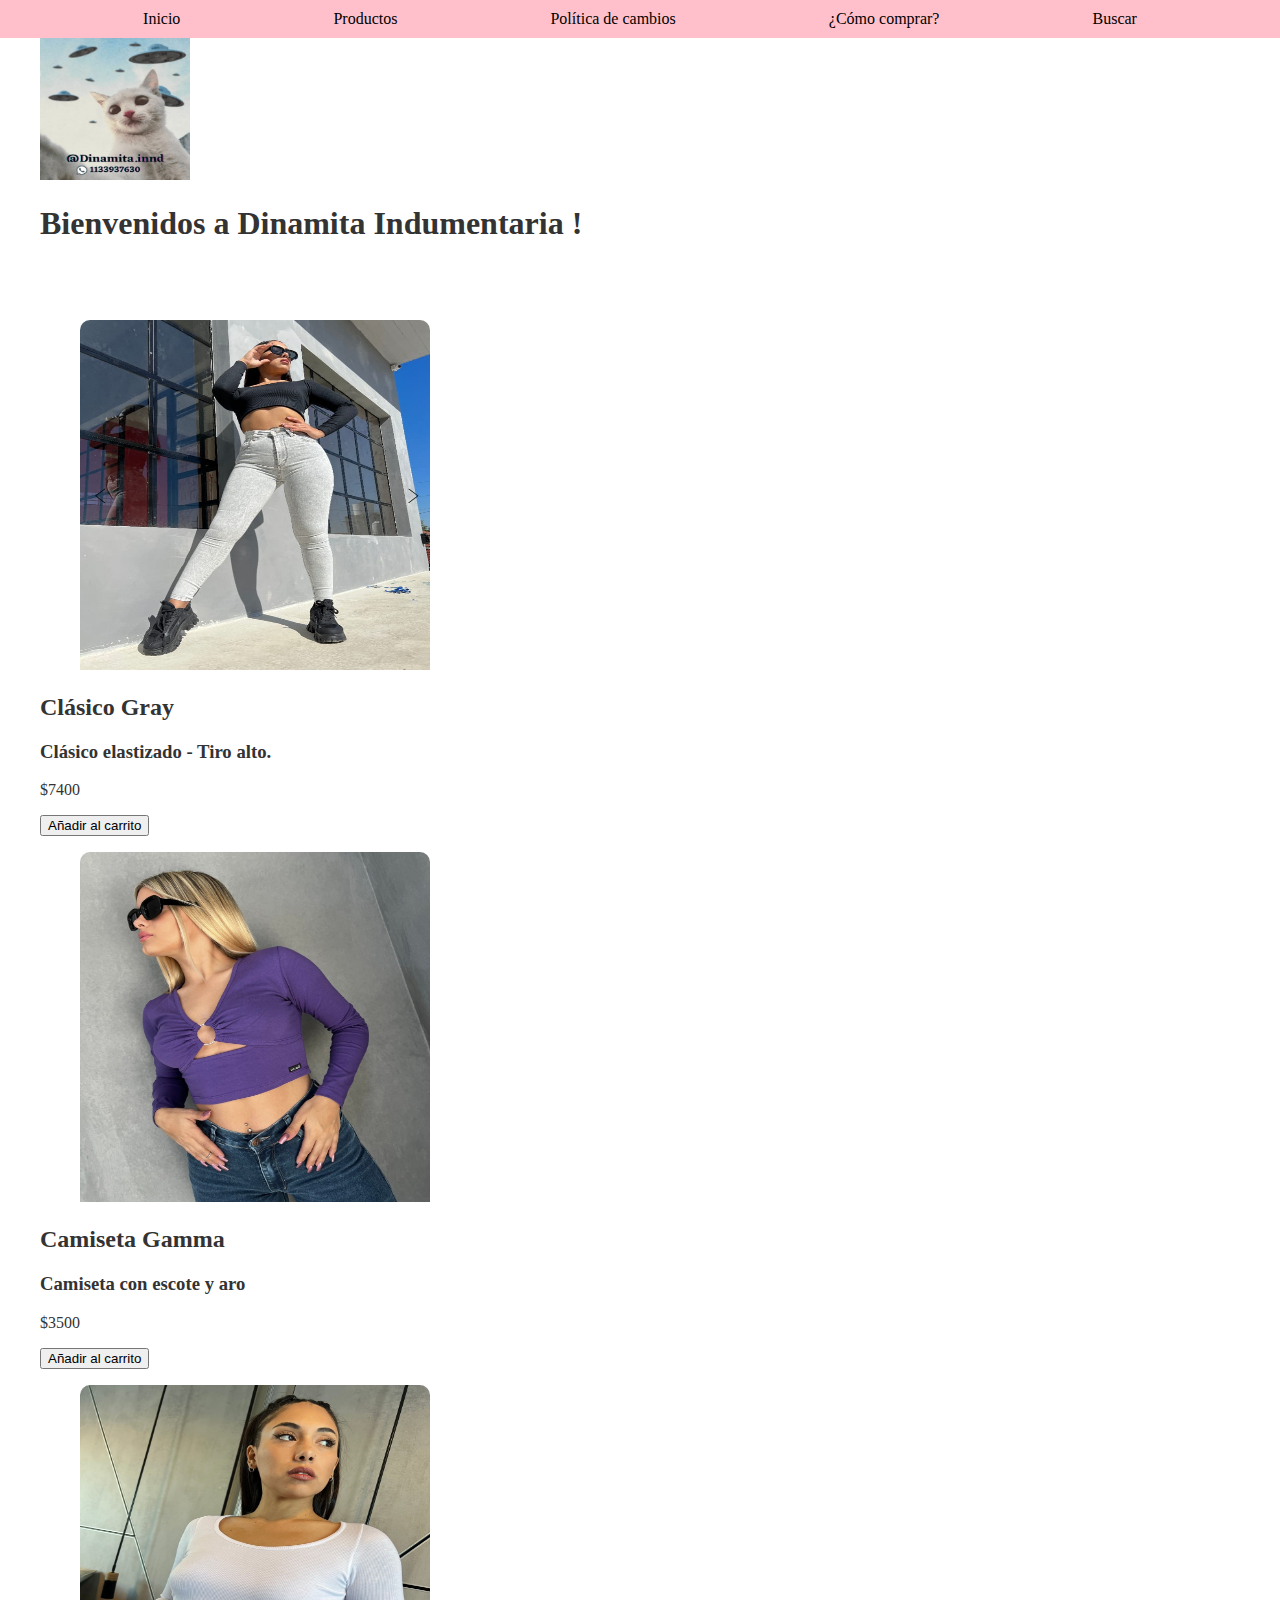
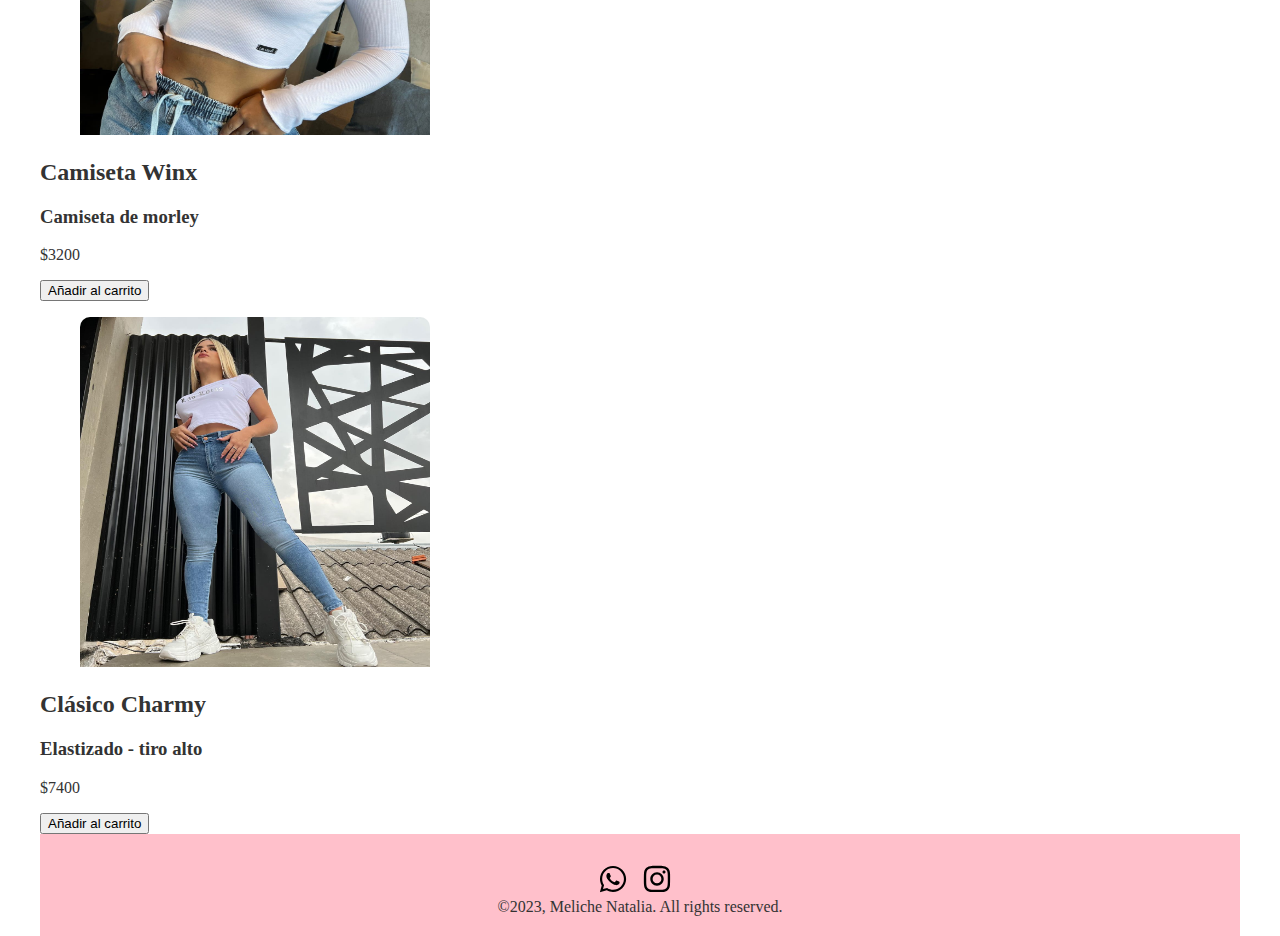
<file: index.html>
<!DOCTYPE html>
<html lang="es">
<head>
    <meta charset="UTF-8">
    <meta http-equiv="X-UA-Compatible" content="IE=edge">
    <meta name="viewport" content="width=device-width, initial-scale=1.0">
    <link rel="stylesheet" href="https://cdnjs.cloudflare.com/ajax/libs/font-awesome/5.15.3/css/all.min.css">
    <link rel="stylesheet" href="./css/style.css">
    <title>Dinamita - Tu tienda online</title>
</h>
<body>

<!--Titulo-->
<header>
    <div class="container">
        <div class="logo">
        <img src="./images/logoGatito.jpeg" width="150" height="150" alt="logoGatito" class="bordesRound" >
    </div>
    <h1>Bienvenidos a Dinamita Indumentaria !</h1>
</header>

<!-- Barra de navegacion -->
<nav>
    <ul>
        <li><a href="#">Inicio</a></li>
        <li><a href="#">Productos</a>
        <ul class="submenu">
            <li><a href="#">Denim</a></li>
            <li><a href="#">Remeras/Tops</a></li>
            <li><a href="#">Abrigos</a></li>
            <li><a href="#">Accesorios</a></li>
            <li><a href="#">SALE!</a></li>
        </ul>
        </li>
        <li><a href="./pages/cambios.html">Política de cambios</a></li>
        <li><a href="./pages/comocomprar.html">¿Cómo comprar?</a></li>
        <li><a href="#">Buscar</a></li>
    </ul>
    </nav>
<!-- Catalogo -->
    <div class="container-icon">
    <div class="item">
        <figure>
            <img src="./images/denimgray1.jpeg" alt="denimgray1">
        </figure>
    <div class="info producto">
        <h2>Clásico Gray</h2>
        <h3>Clásico elastizado - Tiro alto.</h3>
        <p class="price">$7400</p>
        <button>Añadir al carrito</button>
            </div>
        <div class="container-icon">
        <div class="item">
            <figure>
                <img src="./images/CamisetaGAMMA.jpeg" alt="camisetaGamma">
            </figure>
            <div class="info producto">
            <h2>Camiseta Gamma</h2>
            <h3>Camiseta con escote y aro</h3>
            <p class="price">$3500</p>
            <button>Añadir al carrito</button>
        </div>
        <div class="container-icon">
        <div class="item">
            <figure>
                <img src="./images/camisetaWinx.jpeg" alt="denimgray1">
            </figure>
            <div class="info producto">
            <h2>Camiseta Winx</h2>
            <h3>Camiseta de morley</h3>
            <p class="price">$3200</p>
            <button>Añadir al carrito</button>
            </div>
        <div class="container-icon">
        <div class="item">
            <figure>
                <img src="./images/clasicoCharmy.jpeg" alt="denimgray1">
            </figure>
            <div class="info producto">
            <h2>Clásico Charmy</h2>
            <h3>Elastizado - tiro alto</h3>
            <p class="price">$7400</p>
            <button>Añadir al carrito</button>
            </div>

<!-- Redes Sociales -->
<footer>
    <div class="redes-sociales">
        <a href="https://api.whatsapp.com/send?phone=1133937630" target="_blank"><img src="./images/whatsapp.svg" alt="Instagram"></a>
        <a href="https://www.instagram.com/dinamita.innd/" target="_blank"><img src="./images/instagram.svg" alt="Instagram"></a>
    </div>
    <span class="copyright">©2023, Meliche Natalia. All rights reserved.</span>
</footer>
</body>
</html>
</file>
<file: css/style.css>
center {
    text-align: -webkit-center;
}
@media (min-width: 280px) and (max-width: 600px)

h1 {
    font-size: 3em;
    font-family: "Andale Mono, monospace";
}
h1 {
    display: block;
    font-size: 100%;
    margin-block-start: 0.67em;
    margin-block-end: 0.67em;
    margin-inline-start: 0px;
    margin-inline-end: 0px;
    font-weight: bold;
    font-family: "Andale Mono, monospace";
}
/*Titulo*/
center {
    display: block;
    text-align: center;
}
header {
    display: block;
}
h1 {
    font-size: medium;
    font-family: "Andale Mono, monospace";
}

h1 {
    display: block;
    font-size: 2em;
    margin-block-start: 0.67em;
    margin-block-end: 0.67em;
    margin-inline-start: 0px;
    margin-inline-end: 0px;
    font-weight: bold;
}

/*menu barra*/
nav {
    background-color: pink;
    position: fixed;
    top: 0;
    left: 0;
    width: 100%;
}
nav ul {
    list-style: none;
    margin: 0;
    padding: 0;
    display: flex;
    justify-content: space-evenly;
    align-items: center;
}
nav ul li {
    position: relative;
}
nav ul li a {
    display: block;
    color: black;
    padding: 10px;
    text-decoration: none;
}
nav ul li:hover > ul.submenu {
    display: block;
}
nav ul li ul.submenu {
    display: none;
    position: absolute;
    top: 100%;
    left: 0;
    width: 100%;
}
nav ul li ul.submenu li {
    position: relative;
}
nav ul li ul.submenu li a {
    background-color: pink;
    color: black;
    padding: 10px;
    text-decoration: none;
    width: 100%;
}
nav ul li ul.submenu li:hover > ul {
    display: block;
}
nav ul li ul.submenu ul {
    display: none;
    position: absolute;
    top: 0;
    left: 100%;
    width: 100%;
}
nav ul li ul.submenu ul li a {
    background-color: #555;
}
/*fin menu*/

/* productos */
*::after
*::before
*{ 
    margin: 0;
    padding: 0;
    box-sizing: border-box;

}

#container-icon{
    text-align: center;
}

body{

    margin: 0 auto;
    max-width: 1200px;
    font-family: 'lato';
    color: #333;
}
.icon-cart{
    width: 40px;
    height: 40px;
}
img{   
    max-width: 100%;
}
header{
    display: flex;
    justify-content: space-between;
    padding: 30px 0 40px 0;
}

/*main*/
.container-items{
    display: grid;
    grid-template-columns: (2,1fr);
    gap: 50px
}

.item{
    border-radius: 10px;
}


.info-product{
    padding: 15px 30px;
}

.item img{
    width: 350px;
    height: 350px;
    object-position: cover;
    border-radius: 10px 10px 0 0;
}

.item figure{
    overflow: hidden;
}

.item:hover img{
    transform: scale(1.2);
}
/*Redes Sociales*/

footer {
    background-color: pink;
    padding: 20px;
    text-align: center;
}

.redes-sociales {
    margin-top: 10px;
}

.redes-sociales a {
    display: inline-block;
    margin-right: 10px;
}

.redes-sociales img {
    width: 30px;
    height: 30px;
}
</file>
